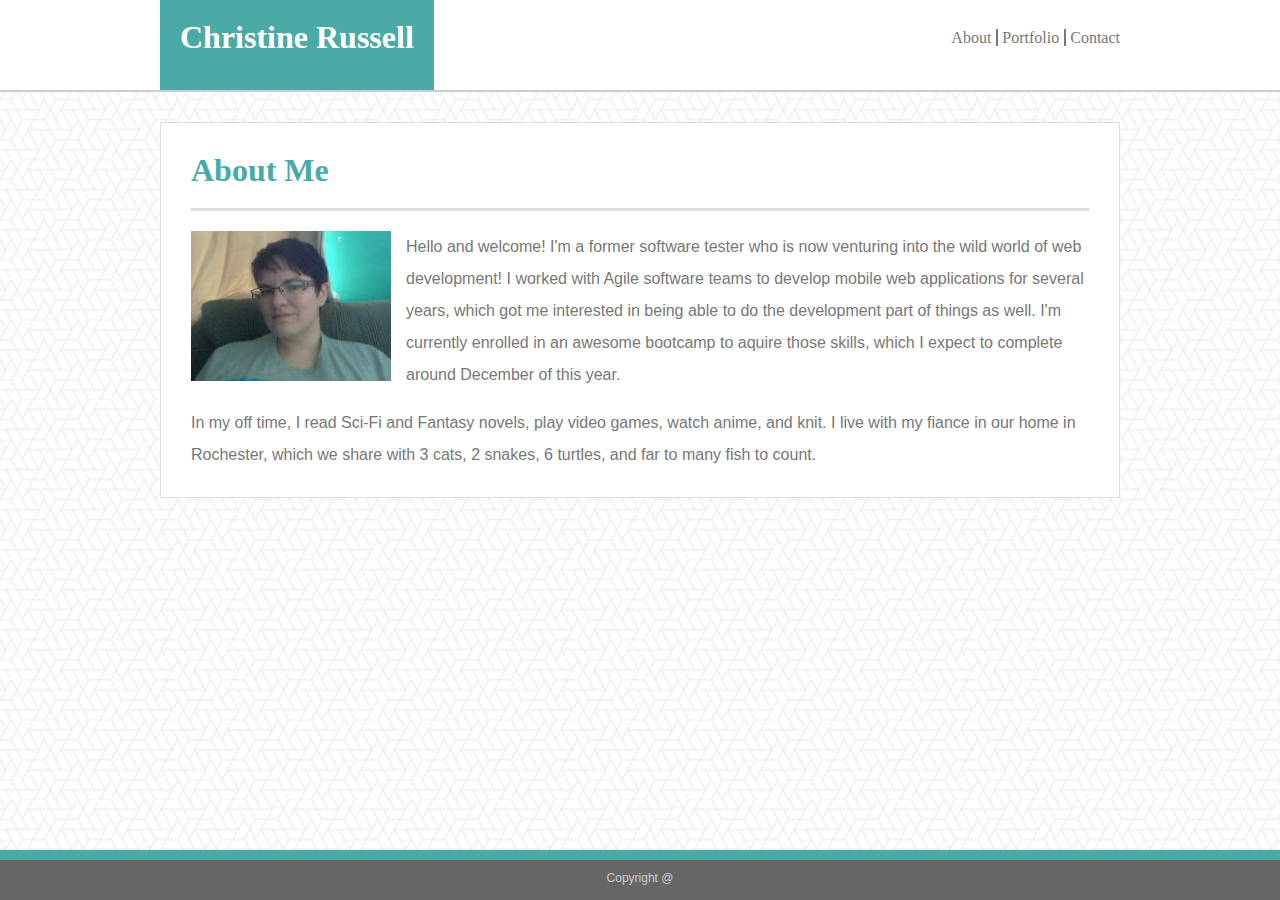
<file: index.html>
<!DOCTYPE html>
<html>

<head>
    <meta charset="utf-8" />
    <meta http-equiv="X-UA-Compatible" content="IE=edge">
    <title>Christine Russell</title>
    <meta name="viewport" content="width=device-width, initial-scale=1">
    <link rel="stylesheet" type="text/css" media="screen" href="./assets/css/reset.css" />
    <link rel="stylesheet" type="text/css" media="screen" href="./assets/css/style.css" />
</head>

<body>
    <!-- Wrapper for making the sticky footer calc work -->
    <div class="stickyFooter">
        <!-- Logo & navigation section -->
        <header class="clearfix">
            <div class="wrapper">
                <div class="logo">
                    <h1>Christine Russell</h1>
                </div>
                <div class="nav">
                    <a href="./index.html" class="border">About</a> 
                    <a href="./portfolio.html" class="border">Portfolio</a> 
                    <a href="./contact.html">Contact</a>
                </div>
            </div>
        </header>

        <!-- Main Content Area -->
        <section class="wrapper">
            <div class="content">
                <h1 class="contentHeader">About Me</h1>
                <hr>
                <img src="./assets/images/About.jpg" class="aboutPic" alt="Me!">
                <p>Hello and welcome! I'm a former software tester who is now venturing into the wild world of web development!
                    I worked with Agile software teams to develop mobile web applications for several years, which got me
                    interested in being able to do the development part of things as well. I'm currently enrolled in an awesome
                    bootcamp to aquire those skills, which I expect to complete around December of this year.
                </p>
                <p>In my off time, I read Sci-Fi and Fantasy novels, play video games, watch anime, and knit. I live with my
                    fiance in our home in Rochester, which we share with 3 cats, 2 snakes, 6 turtles, and far to many fish
                    to count.</p>
                </div>
            </section>
    </div>
    <footer>
        <p class="footerText">Copyright @</p>
    </footer>
</body>

</html>
</file>
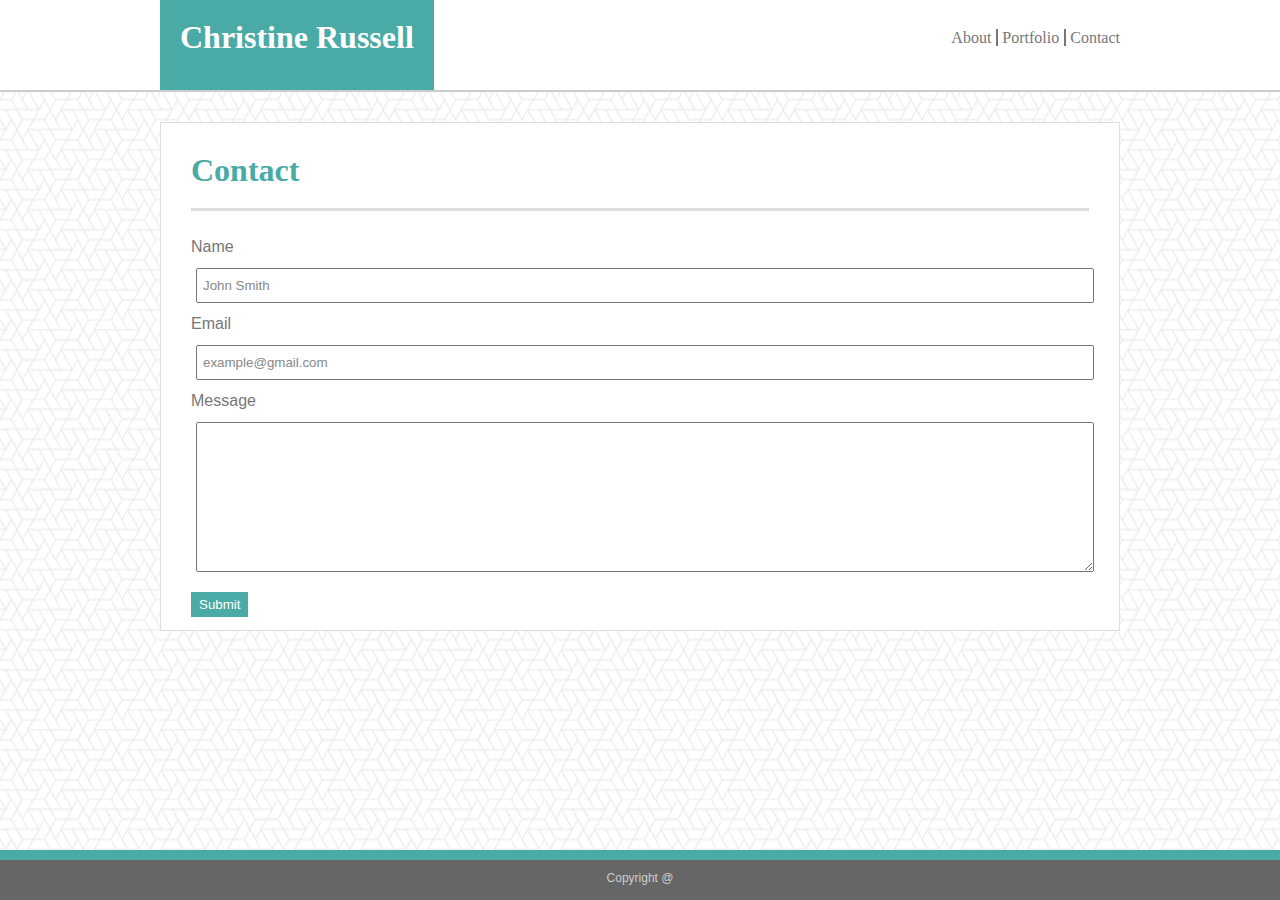
<file: contact.html>
<!DOCTYPE html>
<html>

<head>
    <meta charset="utf-8" />
    <meta http-equiv="X-UA-Compatible" content="IE=edge">
    <title>Contact Me!</title>
    <meta name="viewport" content="width=device-width, initial-scale=1">
    <link rel="stylesheet" type="text/css" media="screen" href="./assets/css/reset.css" />
    <link rel="stylesheet" type="text/css" media="screen" href="./assets/css/style.css" />
</head>

<body>
    <!-- Wrapper for making the sticky footer calc work -->
    <div class="stickyFooter">
        <!-- Logo & navigation section -->
        <header>
            <div class="wrapper">
                <div class="logo">
                    <h1>Christine Russell</h1>
                </div>
                <div class="nav">
                    <a href="./index.html" class="border">About</a> 
                    <a href="./portfolio.html" class="border">Portfolio</a> 
                    <a href="./contact.html">Contact</a>
                </div>
            </div>
        </header>

        <!-- Main Content Area -->
        <section class="wrapper">
            <div class="content">
                <h1 class="contentHeader">Contact</h1>
                <hr>
                <form>
                    <div class="formLabel">Name</div>
                    <input type="text" value="John Smith">
                    <div class="formLabel">Email</div>
                    <input type="text" value="example@gmail.com">
                    <div class="formLabel">Message</div>
                    <textarea></textarea>
                    <br>
                    <input type="button" value="Submit" id="submit">
                </form>
            </div>
        </section>
    </div>
    <footer>
        <p class="footerText">Copyright @</p>
    </footer>
</body>

</html>
</file>
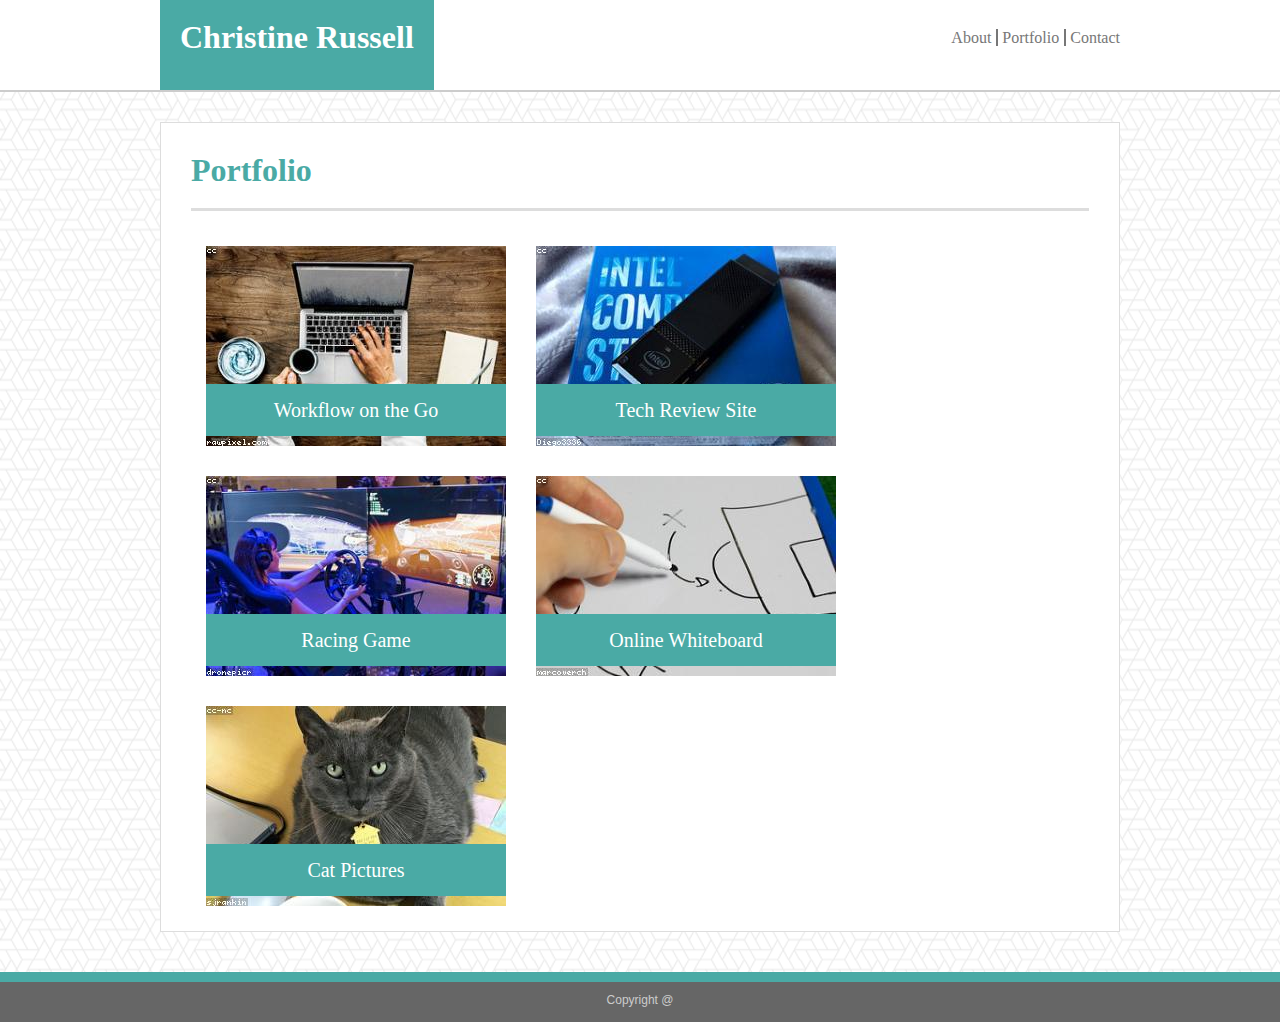
<file: portfolio.html>
<!DOCTYPE html>
<html>

<head>
    <meta charset="utf-8" />
    <meta http-equiv="X-UA-Compatible" content="IE=edge">
    <title>Portfolio</title>
    <meta name="viewport" content="width=device-width, initial-scale=1">
    <link rel="stylesheet" type="text/css" media="screen" href="./assets/css/reset.css" />
    <link rel="stylesheet" type="text/css" media="screen" href="./assets/css/style.css" />
</head>

<body>
    <!-- Wrapper for making the sticky footer calc work -->
    <div class="stickyFooter">
        <!-- Logo & navigation section -->
        <header>
            <div class="wrapper">
                <div class="logo">
                    <h1>Christine Russell</h1>
                </div>
                <div class="nav">
                    <a href="./index.html" class="border">About</a> 
                    <a href="./portfolio.html" class="border">Portfolio</a> 
                    <a href="./contact.html">Contact</a>
                </div>
            </div>
        </header>

        <!-- Main Content Area -->
        <section class="wrapper">
            <div class="content">
                <h1 class="contentHeader">Portfolio</h1>
                <hr>
                <!-- Portfolio wrapper to apply 'display: flow-root' to avoid use of a clearfix -->
                <div class="portfolioWrapper">
                    <div class="portfolioItem">
                        <img src="./assets/images/Portfoilo01.jpg" alt="Workflow on the go" class="hover-outline">
                        <div class="portfolioLabel">Workflow on the Go</div>
                    </div>
                    <div class="portfolioItem">
                        <img src="./assets/images/Portfoilo02.jpg" alt="Tech Review Site" class="hover-outline">
                        <div class="portfolioLabel">Tech Review Site</div>
                    </div>
                    <div class="portfolioItem">
                        <img src="./assets/images/Portfoilo03.jpg" alt="Racing Game" class="hover-outline">
                        <div class="portfolioLabel">Racing Game</div>
                    </div>
                    <div class="portfolioItem">
                        <img src="./assets/images/Portfoilo04.jpg" alt="Online Whiteboard" class="hover-outline">
                        <div class="portfolioLabel">Online Whiteboard</div>
                    </div>
                    <div class="portfolioItem">
                        <img src="./assets/images/Portfoilo05.jpg" alt="Cat Pictures" class="hover-outline">
                        <div class="portfolioLabel">Cat Pictures</div>
                    </div>
                </div>
            </div>
        </section>
    </div>
    <footer>
        <p class="footerText">Copyright @</p>
    </footer>
</body>

</html>
</file>
<file: assets/css/style.css>
body {
    background-image: url(../images/what-the-hex.png);
    color: #777777;
    margin: 0px;
    padding: 0px;
    font-family: 'Arial', 'Helvetica Neue', Helvetica, sans-serif;
}

.wrapper {
    width: 960px;
    margin: 0px auto;
}

.stickyFooter {
    min-height: calc(100vh - 90px);
}

header {
    background-color: #ffffff;
    border-bottom: 2px solid #cccccc;
    font-family: 'Georgia', Times, Times New Roman, serif;
    height: 90px;
    width: 100%;
}

.logo {
    background-color: #4aaaa5;
    color: #ffffff;
    float: left;
    padding: 0px 20px;
    height: 90px;
    font-family: 'Georgia', Times, Times New Roman, serif;
}

.nav{
    float: right;
    padding: 30px 0px;
}

.content {
    background-color: #ffffff;
    border: 1px solid #dddddd;
    margin: 30px 0px 0px 0px;
    padding: 10px 30px;
    line-height: 200%;
}

.contentHeader {
    color: #4aaaa5;
    font-family: 'Georgia', Times, Times New Roman, serif;
}

footer {
    background-color: #666666;
    margin-top: 40px;
    border-top: 10px solid #4aaaa5;
    padding: 0px;
    height: 40px;
    color: #cccccc;
    text-align: center;
    font-size: 12px;
}

.aboutPic {
    float: left;
    margin: 0px 15px 15px 0px;
}
a.border {
    border-right: 2px solid #777777;
    padding-right: 5px;
}
a {
    color: #777777;
}

a:link {
    text-decoration: none;
}

a:visited {
    text-decoration: none;
}

a:hover {
    text-decoration: underline;
}

a:active {
    text-decoration: underline;
}

.portfolioWrapper {
    display: flow-root;
}

.portfolioItem {
    position: relative;
    text-align: center;
    color: #ffffff;
    height: 200px;
    width: 300px;
    margin: 15px;
    float: left;
}

.portfolioLabel {
    background-color: #4aaaa5;
    color: #ffffff;
    position: absolute;
    bottom: 10px;
    width: 100%;
    font-family: 'Georgia', Times, Times New Roman, serif;
    font-size: 20px;
    padding: 10px 0px;
}

input[type=text] {
    width: 100%;
    margin: 5px;
    padding: 8px 5px;
    box-sizing: border-box;
    color: #888888;
}

textarea {
    width: 100%;
    margin: 5px;
    height: 150px;
    box-sizing: border-box;
}

#submit {
    background-color: #4aaaa5;
    color: #ffffff;
    border: none;
    text-decoration: none;
    padding: 5px 8px;
}

hr { 
    display: block;
    margin-top: 0.5em;
    margin-bottom: 20px;
    background-color: #dddddd;
    height: 3px;
    width: 100%;
    color: #dddddd;
    border: 0 none;
}

.hover-outline:hover {
    outline: 5px solid gray;
    outline-offset: 10px;
  }

#submit:hover {
    background-color: #2c6663;
}

h1 {
    display: block;
    font-size: 2em;
    -webkit-margin-before: 0.67em;
    -webkit-margin-after: 0.67em;
    -webkit-margin-start: 0px;
    -webkit-margin-end: 0px;
    font-weight: bold;
}

p {
    display: block;
    -webkit-margin-before: 1em;
    -webkit-margin-after: 1em;
    -webkit-margin-start: 0px;
    -webkit-margin-end: 0px;
}

@media screen and (max-width: 980px) {
    .content {
        width: 650px;
        margin-left: 55px;
    }

    .logo {
        margin-left: 55px;
    }

    .portfolioItem {
        margin: 10px;
    }
}

@media screen and (max-width: 768px) {
   .wrapper {
       width: 100%;
   }

    .content {
        width: 660px;
        margin: 20px;
        padding: 10px 30px;
    }

    .logo {
        margin-left: 20px;
    }

    .nav {
        padding: 30px 25px 30px 0px;
    }

    .portfolioWrapper {
        width: 640px;
        margin: 0px;
        padding: 0px;
    }

}

@media screen and (max-width: 640px) {
   
    .wrapper{
       margin: 0px;
       padding: 0px;
   }
    header {
        height: 160px;
        position: static;
        padding: 0px;
        margin: 0px;
    }

    .logo {
        clear: both;
        width: 100%;
        margin: 0px;
        text-align: center;
        height: 90px;
        padding: 5px 0px 0px 0px;
        float: none;
    }

    .nav {
        
        float: none;
        height: 60px;
        margin: 0px 0px 0px 0px;
        text-align: center;
        padding: 25px 0px 0px 0px;
    }

   .content {
       width: 475px;
       margin-left: 40px;
   }
   
   .aboutPic {
       float: none;
       height: 350px;
       width: 475px;
       padding: 0px;
       margin: 0px;
   }

   .portfolioWrapper {
       width: 475px;
   }

   .hover-outline {
       height: 300px;
       width: 450px;
   }

    .portfolioItem {
        height: 300px;
        width: 450px;
    }



}
</file>
